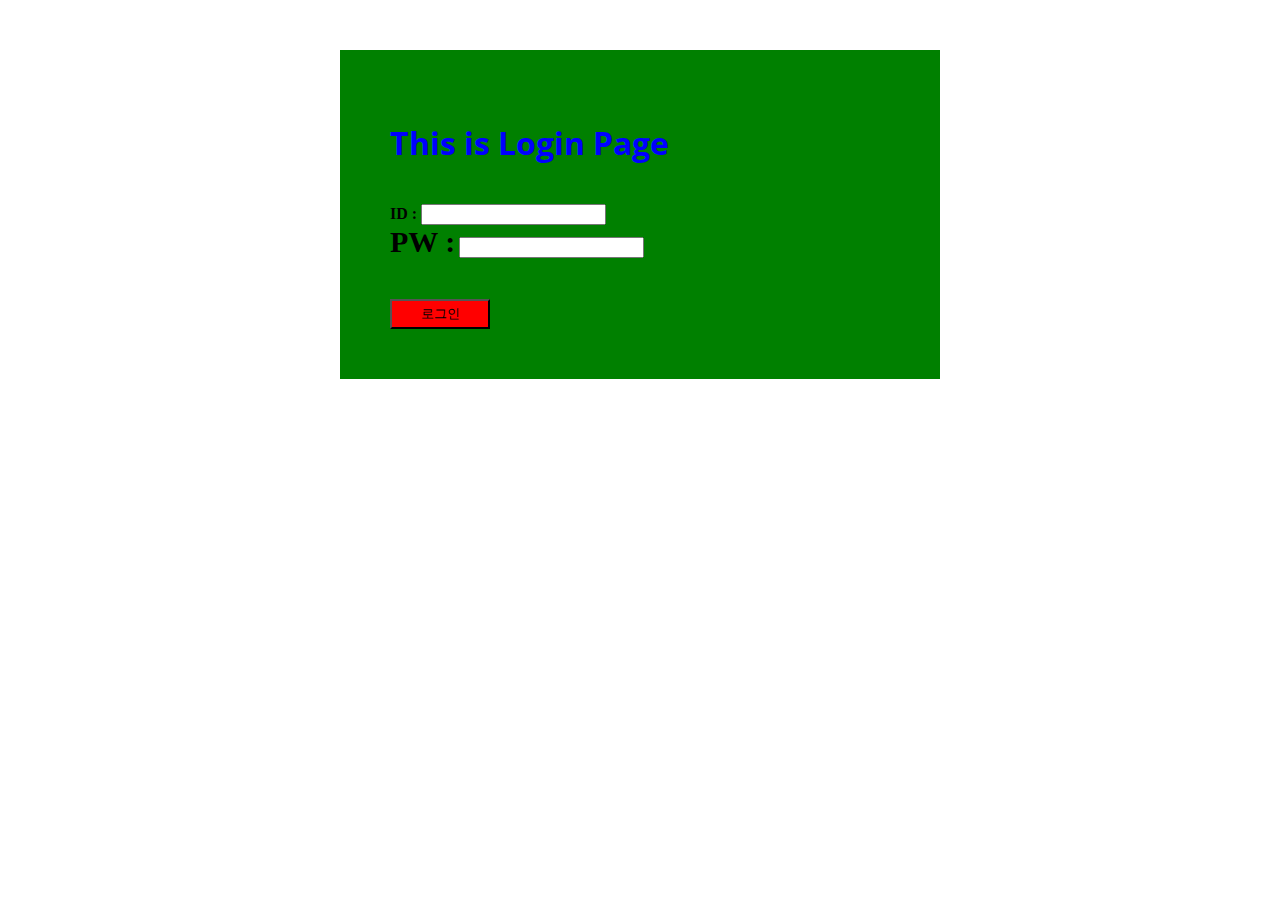
<file: index.html>
<html>
<head>
	<title>로그인</title>
	<link rel="stylesheet" type="text/css" href="mystyle.css">
    <link href="https://fonts.googleapis.com/css?family=Open+Sans&display=swap" rel="stylesheet">
</head>
<body>
	<div class="login-box">
		<h1 class="login_header_first">This is Login Page</h1> <!-- class는 명찰이다. 명찰은 여러 개도 달 수도 있다. 구분은 띄어쓰기로 한다.-->
		<div>
			<div>  <!-- div는 묶는거 외에는 기능이 없다. -->
				<span class="login_ID_text">ID :</span>  <!-- 특정 글자만 수식해주고 싶을 때 쓴다. -->
				<input type="text"/> <!-- input은 열고 닫는 방식이 아니다. 그래서 끝에 >만 해도 되고 />로 해도 된다. -->
			</div>
			<div> 
				<span class="login_PW_text">PW :</span> 
				<input type="password"/>
			</div>
		</div>
		<button class="login_button">로그인</button>
	</div>
</body>
</html>
</file>
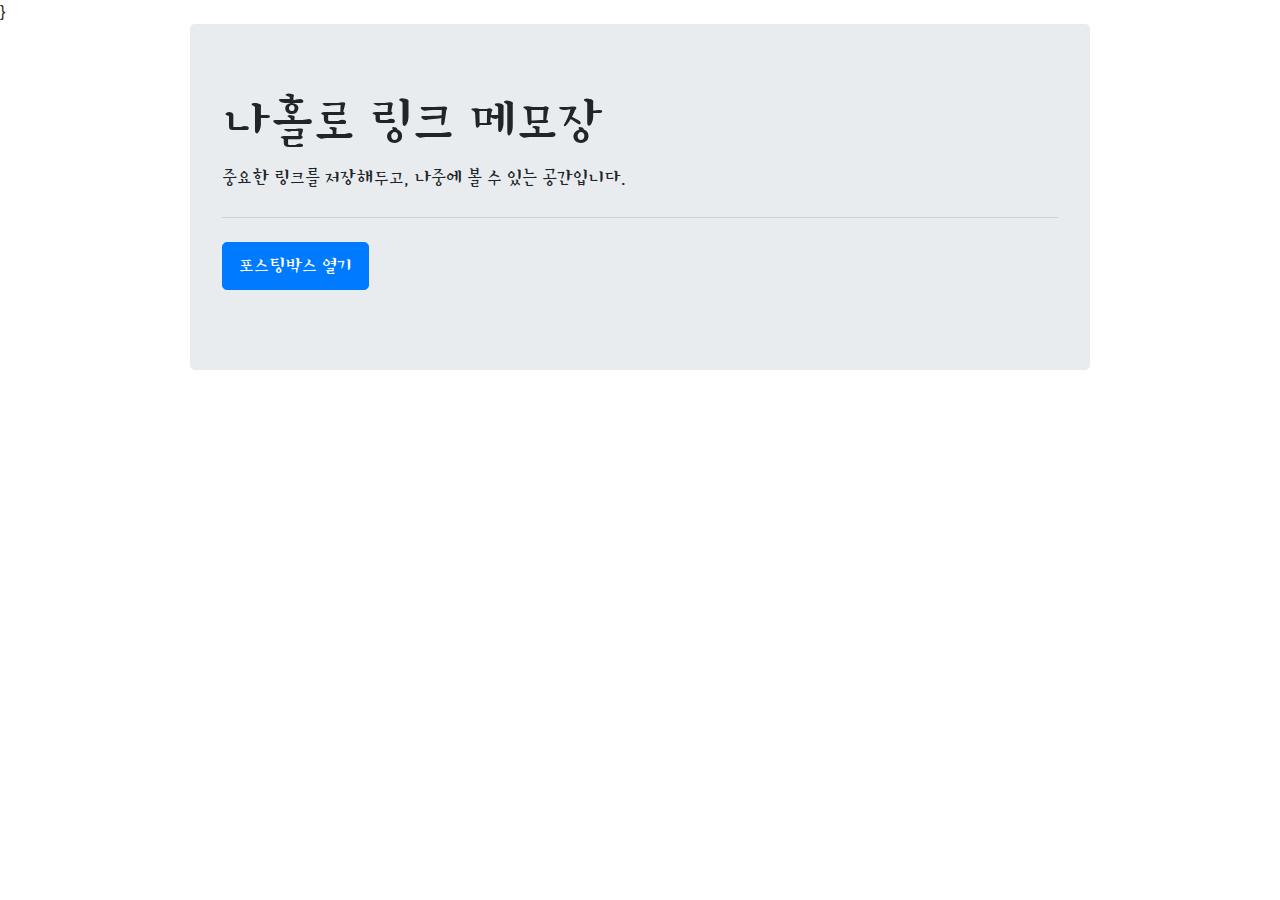
<file: second_class.html>
<!doctype html>
<html lang="en">
<head>

  <!-- Webpage Title -->
  <title>나홀로 링크 메모장</title>

  <!-- Required meta tags -->
  <meta charset="utf-8">
  <meta name="viewport" content="width=device-width, initial-scale=1, shrink-to-fit=no">

  <!-- Bootstrap CSS -->
  <link rel="stylesheet" href="https://maxcdn.bootstrapcdn.com/bootstrap/4.0.0/css/bootstrap.min.css" integrity="sha384-Gn5384xqQ1aoWXA+058RXPxPg6fy4IWvTNh0E263XmFcJlSAwiGgFAW/dAiS6JXm" crossorigin="anonymous">

  <!-- JS -->   
  <script src="https://ajax.googleapis.com/ajax/libs/jquery/3.4.1/jquery.min.js"></script>
  <script src="https://cdnjs.cloudflare.com/ajax/libs/popper.js/1.12.9/umd/popper.min.js" integrity="sha384-ApNbgh9B+Y1QKtv3Rn7W3mgPxhU9K/ScQsAP7hUibX39j7fakFPskvXusvfa0b4Q" crossorigin="anonymous"></script>
  <script src="https://maxcdn.bootstrapcdn.com/bootstrap/4.0.0/js/bootstrap.min.js" integrity="sha384-JZR6Spejh4U02d8jOt6vLEHfe/JQGiRRSQQxSfFWpi1MquVdAyjUar5+76PVCmYl" crossorigin="anonymous"></script>  

  <!-- fonts -->
  <link href="https://fonts.googleapis.com/css?family=Stylish&display=swap" rel="stylesheet">
  <link href="https://fonts.googleapis.com/css?family=Noto+Sans+KR&display=swap" rel="stylesheet">   

  <script>

    $(document).ready(function(){
      $('#cards-box').html('');
      listing();
    });


    function posting(){
      let url = $('#posting-url').val();
      let comment = $('#posting-comment').val();
      let author = '유동현';

      $.ajax({
        type: "POST",
        url: "https://spartacodingclub.kr/post",
        data: { url_give:url, comment_give:comment, author_give:author },
        success: function(response){
          console.log(response)
          alert('잘 저장됐다');
          location.reload();
        }
      })
    }

    function listing(){
      $.ajax({
        type: "GET",
        url: "https://spartacodingclub.kr/post?author_give=유동현",
        data: {},
        success: function(response){
          if (response['result'] == 'success') {
            let articles = response['articles']
            for (let i = 0; i < articles.length; i++){
              let article = articles[i];
              make_card(article['image'],article['title'],article['desc'],article['comment'],article['url']);
            }
          }else {
           alert('기사를 받아오지 못했습니다');
         }

       }
     })
    }

    function make_card(image,title,desc,comment,url){
      let temp_html =
      '<div class="card">\
      <img class="card-img-top" src="'+image+'" alt="Card image cap">\
      <div class="card-body">\
      <a href="'+url+'" class="card-title">'+title+'</a>\
      <p class="card-text">'+desc+'</p>\
      <p class="card-comment">'+comment+'</p> \
      </div>\
      </div>';
      $('#cards-box').append(temp_html);

    }


  </script>

  <script>
    function openclose() {
      if ($('#posting-box').css('display')  == 'block') {
        $('#posting-box').hide();
        $('#btn-posting-box').text('포스팅 박스 열기');
      } else {
        $('#posting-box').show();
        $('#btn-posting-box').text('포스팅 박스 닫기');
      }
    }
  </script>

  <style>
    .wrap {
      width: 900px;
      margin: auto;
      font-family: 'Stylish', sans-serif;
    }
    .card-title {
      font-weight: bold;
    }
    .card-comment {
      color: blue;
      font-weight: bold;
    }
    .article-input {
      width: 500px;
      margin-bottom: 30px;
      margin-left: auto;
      margin-right: auto;
      border-width: 2px;
      border-style: solid;
      border-radius: 8px;
      padding: 30px;
    }
    #posting-box {
      display: none;
    }
  </style>
}
</head>
<body>
  <div class="wrap">
   <div class="jumbotron">
    <h1 class="display-4">나홀로 링크 메모장</h1>
    <p class="lead">중요한 링크를 저장해두고, 나중에 볼 수 있는 공간입니다.</p>
    <hr class="my-4">
    <p class="lead">
      <a id="btn-posting-box" class="btn btn-primary btn-lg" onclick="openclose()" href="#" role="button">포스팅박스 열기</a>
    </p>
  </div>

  <div class="article-input" id="posting-box">
    <div class="form-group">
      <label for="exampleInputEmail1">아티클 url</label>
      <input id="posting-url" class="form-control">
    </div>
    <div class="form-group">
      <label for="exampleInputPassword1">간단 코멘트</label>
      <textarea id="posting-comment" class="form-control" id="exampleFormControlTextarea1" rows="3"></textarea>
    </div>
    <button onclick="posting()" type="button" class="btn btn-primary">기사저장</button>
  </div>

  <div class="card-columns" id="cards-box">
    <div class="card">
      <img class="card-img-top" src="https://t3.daumcdn.net/thumb/R720x0/?fname=http://t1.daumcdn.net/brunch/service/user/3zNv/image/i_AlF0grAUpYObKl5g1gAxXSrdQ.jpg" alt="Card image cap">
      <div class="card-body">
        <h5 class="card-title">여기 기사 제목이 들어가죠</h5>
        <p class="card-text">기사의 요약 내용이 들어갑니다. 동해물과 백두산이 마르고 닳도록 하느님이 보우하사 우리 나라만세 무궁화 삼천리..</p>
        <p class="card-comment">여기에 코멘트가 들어갑니다.</p> 
      </div>
    </div>
    <div class="card">
      <img class="card-img-top" src="https://t3.daumcdn.net/thumb/R720x0/?fname=http://t1.daumcdn.net/brunch/service/user/3zNv/image/i_AlF0grAUpYObKl5g1gAxXSrdQ.jpg" alt="Card image cap">
      <div class="card-body">
        <h5 class="card-title">여기 기사 제목이 들어가죠</h5>
        <p class="card-text">기사의 요약 내용이 들어갑니다. 동해물과 백두산이 마르고 닳도록 하느님이 보우하사 우리 나라만세 무궁화 삼천리..</p>
        <p class="card-comment">여기에 코멘트가 들어갑니다.</p> 
      </div>
    </div>
    <div class="card">
      <img class="card-img-top" src="https://t3.daumcdn.net/thumb/R720x0/?fname=http://t1.daumcdn.net/brunch/service/user/3zNv/image/i_AlF0grAUpYObKl5g1gAxXSrdQ.jpg" alt="Card image cap">
      <div class="card-body">
        <h5 class="card-title">여기 기사 제목이 들어가죠</h5>
        <p class="card-text">기사의 요약 내용이 들어갑니다. 동해물과 백두산이 마르고 닳도록 하느님이 보우하사 우리 나라만세 무궁화 삼천리..</p>
        <p class="card-comment">여기에 코멘트가 들어갑니다.</p> 
      </div>
    </div>
    <div class="card">
      <img class="card-img-top" src="https://t3.daumcdn.net/thumb/R720x0/?fname=http://t1.daumcdn.net/brunch/service/user/3zNv/image/i_AlF0grAUpYObKl5g1gAxXSrdQ.jpg" alt="Card image cap">
      <div class="card-body">
        <h5 class="card-title">여기 기사 제목이 들어가죠</h5>
        <p class="card-text">기사의 요약 내용이 들어갑니다. 동해물과 백두산이 마르고 닳도록 하느님이 보우하사 우리 나라만세 무궁화 삼천리..</p>
        <p class="card-comment">여기에 코멘트가 들어갑니다.</p> 
      </div>
    </div>
    <div class="card">
      <img class="card-img-top" src="https://t3.daumcdn.net/thumb/R720x0/?fname=http://t1.daumcdn.net/brunch/service/user/3zNv/image/i_AlF0grAUpYObKl5g1gAxXSrdQ.jpg" alt="Card image cap">
      <div class="card-body">
        <h5 class="card-title">여기 기사 제목이 들어가죠</h5>
        <p class="card-text">기사의 요약 내용이 들어갑니다. 동해물과 백두산이 마르고 닳도록 하느님이 보우하사 우리 나라만세 무궁화 삼천리..</p>
        <p class="card-comment">여기에 코멘트가 들어갑니다.</p> 
      </div>
    </div>
    <div class="card">
      <img class="card-img-top" src="https://t3.daumcdn.net/thumb/R720x0/?fname=http://t1.daumcdn.net/brunch/service/user/3zNv/image/i_AlF0grAUpYObKl5g1gAxXSrdQ.jpg" alt="Card image cap">
      <div class="card-body">
        <h5 class="card-title">여기 기사 제목이 들어가죠</h5>
        <p class="card-text">기사의 요약 내용이 들어갑니다. 동해물과 백두산이 마르고 닳도록 하느님이 보우하사 우리 나라만세 무궁화 삼천리..</p>
        <p class="card-comment">여기에 코멘트가 들어갑니다.</p> 
      </div>
    </div>
  </div>
</div>
</body>
</html>
</file>
<file: mystyle.css>
.login_header_first {
	color : blue;
	margin-bottom: 40;
	font-family: 'Open Sans', sans-serif;
}
.login_ID_text {
	font-size: 30ㅌpx;
}
.login_PW_text {
	font-family: serif;
	font-size: 30px;
}
span {
	font-weight: bold;
}
.login_button {
	margin-top: 40;
	background-color: red;
	width: 100px;
	height: 30px;
}
.login-box {
    background-color: green;
	width: 500px;
	margin: 50px auto 20px auto;
	padding: 50;
}
/*span {
	font-size: 10px;
	//css에 우선순위 점수가 있다. 근데 왠만하면 이런 상황을 만들지 말자^^;
}*/
</file>
